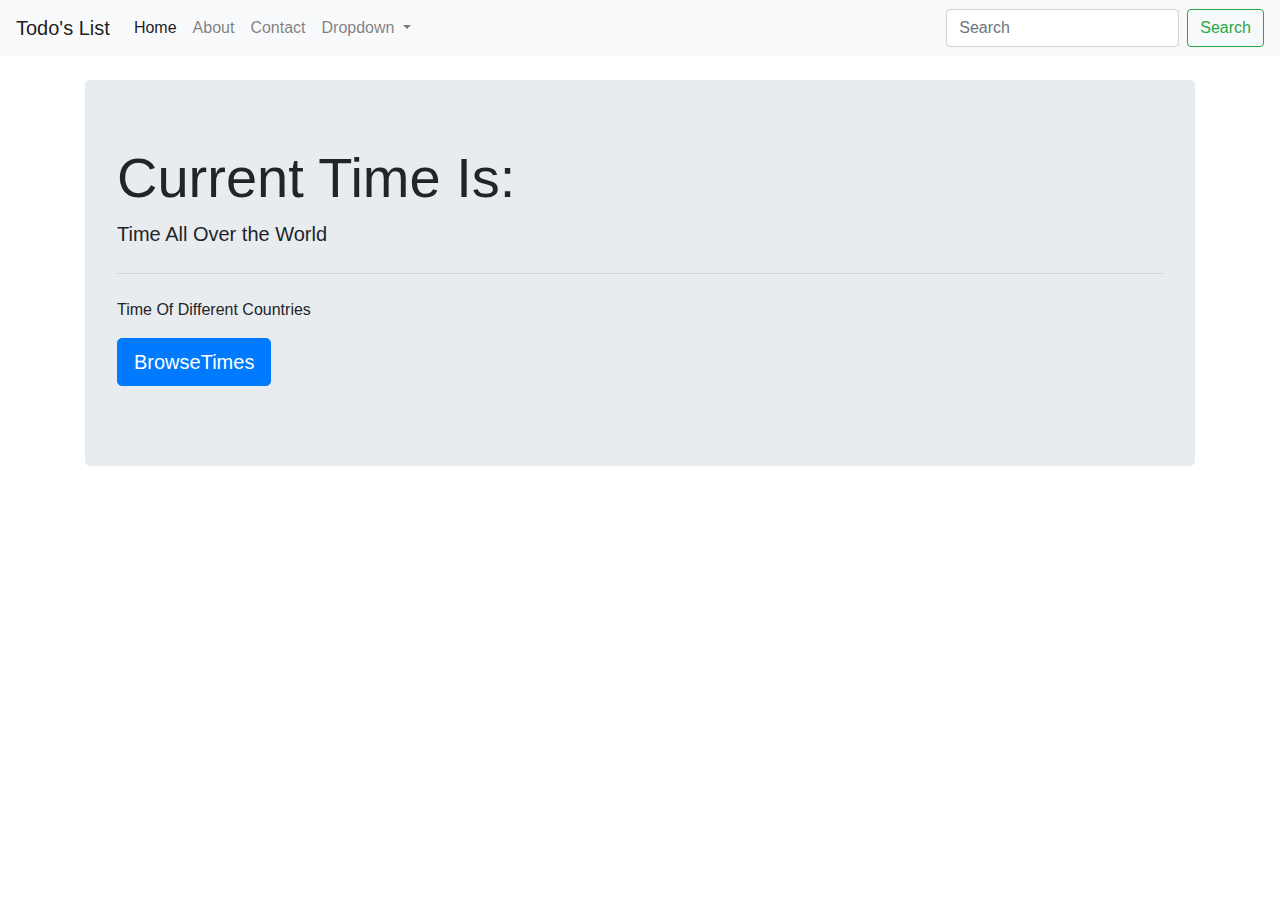
<file: Clock/Index.html>
<!doctype html>
<html lang="en">
  <head>
    <!-- Required meta tags -->
    <meta charset="utf-8">
    <meta name="viewport" content="width=device-width, initial-scale=1, shrink-to-fit=no">

    <!-- Bootstrap CSS -->
    <link rel="stylesheet" href="https://cdn.jsdelivr.net/npm/bootstrap@4.0.0/dist/css/bootstrap.min.css" integrity="sha384-Gn5384xqQ1aoWXA+058RXPxPg6fy4IWvTNh0E263XmFcJlSAwiGgFAW/dAiS6JXm" crossorigin="anonymous">

    <title>Hello, world!</title>
  </head>
  <body>
    <nav class="navbar navbar-expand-lg navbar-light bg-light">
        <a class="navbar-brand" href="#">Todo's List</a>
        <button class="navbar-toggler" type="button" data-toggle="collapse" data-target="#navbarSupportedContent" aria-controls="navbarSupportedContent" aria-expanded="false" aria-label="Toggle navigation">
          <span class="navbar-toggler-icon"></span>
        </button>
      
        <div class="collapse navbar-collapse" id="navbarSupportedContent">
          <ul class="navbar-nav mr-auto">
            <li class="nav-item active">
              <a class="nav-link" href="#">Home <span class="sr-only">(current)</span></a>
            </li>
            <li class="nav-item">
              <a class="nav-link" href="#">About</a>
            </li>
            <li class="nav-item">
              <a class="nav-link " href="#">Contact</a>
            </li>
            <li class="nav-item dropdown">
              <a class="nav-link dropdown-toggle" href="#" id="navbarDropdown" role="button" data-toggle="dropdown" aria-haspopup="true" aria-expanded="false">
                Dropdown
              </a>
              <div class="dropdown-menu" aria-labelledby="navbarDropdown">
                <a class="dropdown-item" href="#">Action</a>
                <a class="dropdown-item" href="#">Another action</a>
                <div class="dropdown-divider"></div>
                <a class="dropdown-item" href="#">Something else here</a>
              </div>
            </li>
          </ul>
          <form class="form-inline my-2 my-lg-0">
            <input class="form-control mr-sm-2" type="search" placeholder="Search" aria-label="Search">
            <button class="btn btn-outline-success my-2 my-sm-0" type="submit">Search</button>
          </form>
        </div>
      </nav>

      <div class="container my-4">
        <div class="jumbotron">
            <h1 class="display-4">Current Time Is: <span id="time"></span></h1>
            <p class="lead">Time All Over the World</p>
            <hr class="my-4">
            <p>Time Of Different Countries</p>
            <p class="lead">
              <a class="btn btn-primary btn-lg" href="#" role="button">BrowseTimes</a>
            </p>
          </div>
      </div>

    <script src="./App.js"></script>
    <!-- Optional JavaScript -->
    <!-- jQuery first, then Popper.js, then Bootstrap JS -->
    <script src="https://code.jquery.com/jquery-3.2.1.slim.min.js" integrity="sha384-KJ3o2DKtIkvYIK3UENzmM7KCkRr/rE9/Qpg6aAZGJwFDMVNA/GpGFF93hXpG5KkN" crossorigin="anonymous"></script>
    <script src="https://cdn.jsdelivr.net/npm/popper.js@1.12.9/dist/umd/popper.min.js" integrity="sha384-ApNbgh9B+Y1QKtv3Rn7W3mgPxhU9K/ScQsAP7hUibX39j7fakFPskvXusvfa0b4Q" crossorigin="anonymous"></script>
    <script src="https://cdn.jsdelivr.net/npm/bootstrap@4.0.0/dist/js/bootstrap.min.js" integrity="sha384-JZR6Spejh4U02d8jOt6vLEHfe/JQGiRRSQQxSfFWpi1MquVdAyjUar5+76PVCmYl" crossorigin="anonymous"></script>
  </body>
</html>
</file>
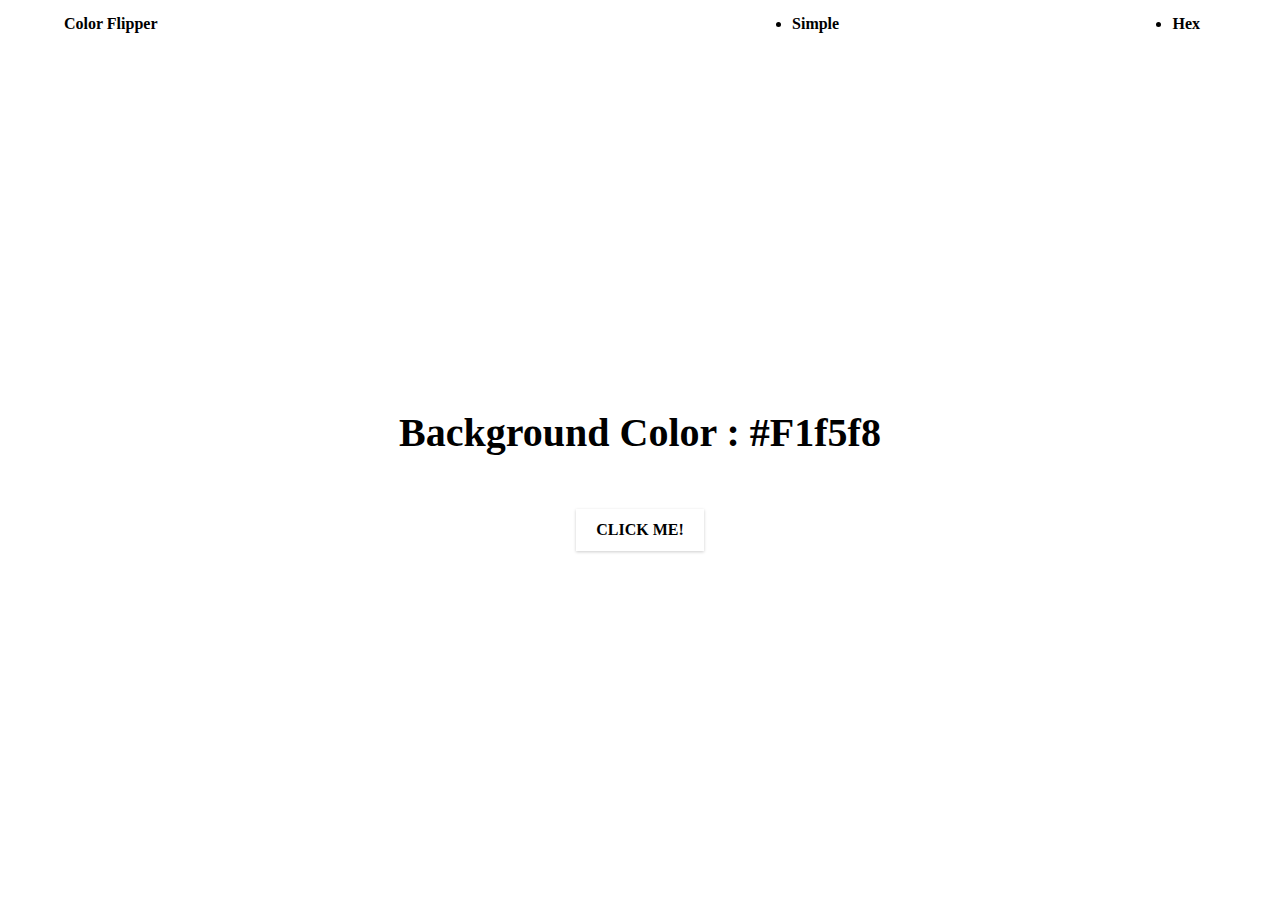
<file: Color Flipper/index.html>
<!DOCTYPE html>
<html lang="en">
<head>
    <meta charset="UTF-8">
    <meta http-equiv="X-UA-Compatible" content="IE=edge">
    <meta name="viewport" content="width=device-width, initial-scale=1.0">
    <title>Color Flipper</title>
    <link rel="stylesheet" href="Style.css">
</head>
<body>
    <nav>
        <div class="nav-center">
            <h4>Color Flipper</h4>
            <ul class="nav-links"></ul>
            <li> <a href="index.html"> Simple </a></li>
            <li> <a href="index.html"> Hex </a></li>
        </div>
    </nav>
     <main>
         <div class="container"> 
             <h2> Background color : 
                 <span class="color">
                     #f1f5f8
             </span>
            </h2>
             <button class="btn btn-hero" id="btn">Click me!</button>
         </div>
         
     </main>
</body>
<script src="app.js"></script>
</html>
</file>
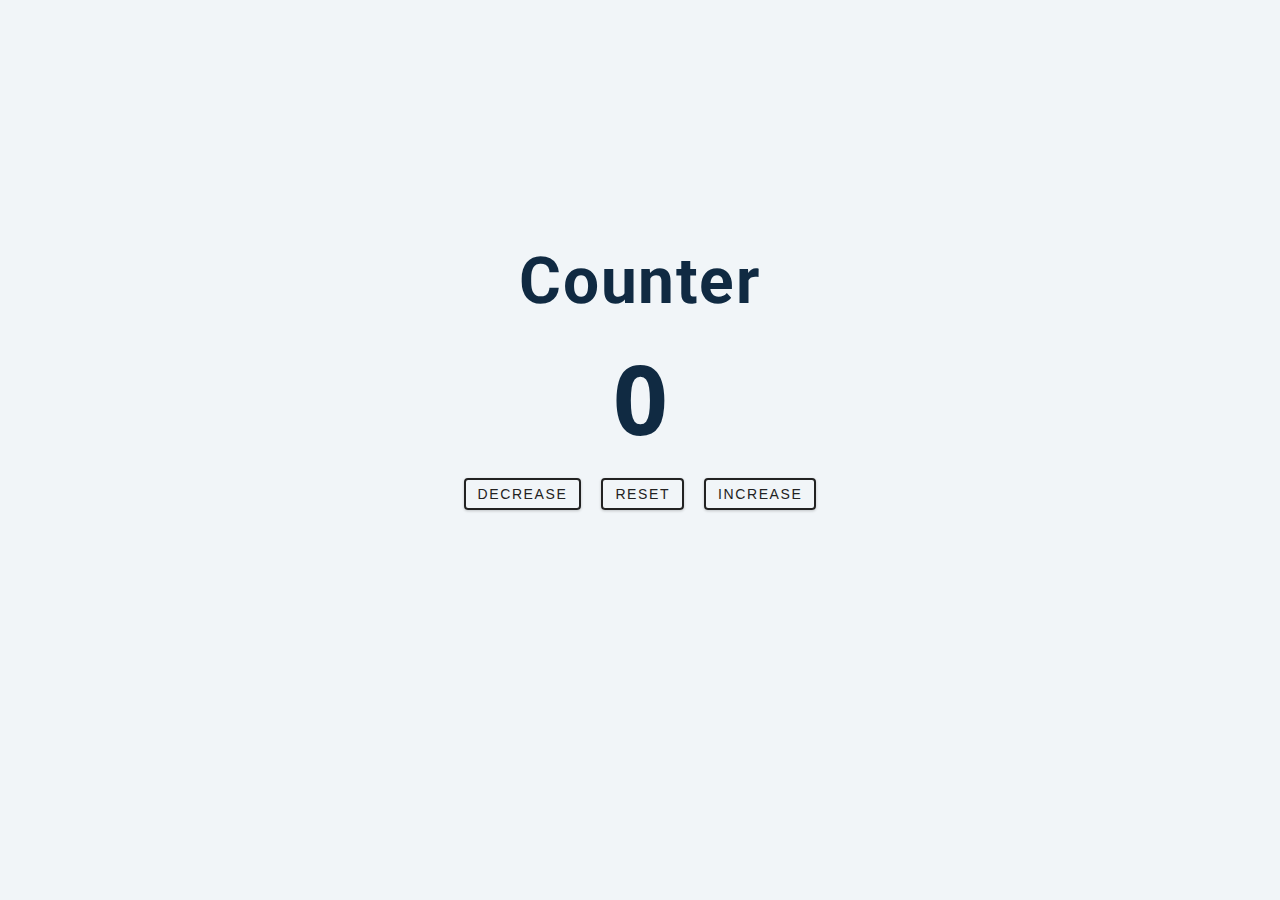
<file: Counter/Index.html>
<!DOCTYPE html>
<html lang="en">
<head>
    <meta charset="UTF-8">
    <meta http-equiv="X-UA-Compatible" content="IE=edge">
    <meta name="viewport" content="width=device-width, initial-scale=1.0">
    <title>Counter</title>
    <link rel="stylesheet" href="Style.css">
</head>
<body>
    <div class="container">
        <h1>
            Counter
        </h1>
        <span id= "value">0</span>
    </div>
    <div class=" container-btn">
        <button class="btn decrease">Decrease</button>
        <button class="btn reset">Reset</button>
        <button class="btn increase">Increase</button>
    </div>
    
</body>
<script src="app.js"></script>
</html>
</file>
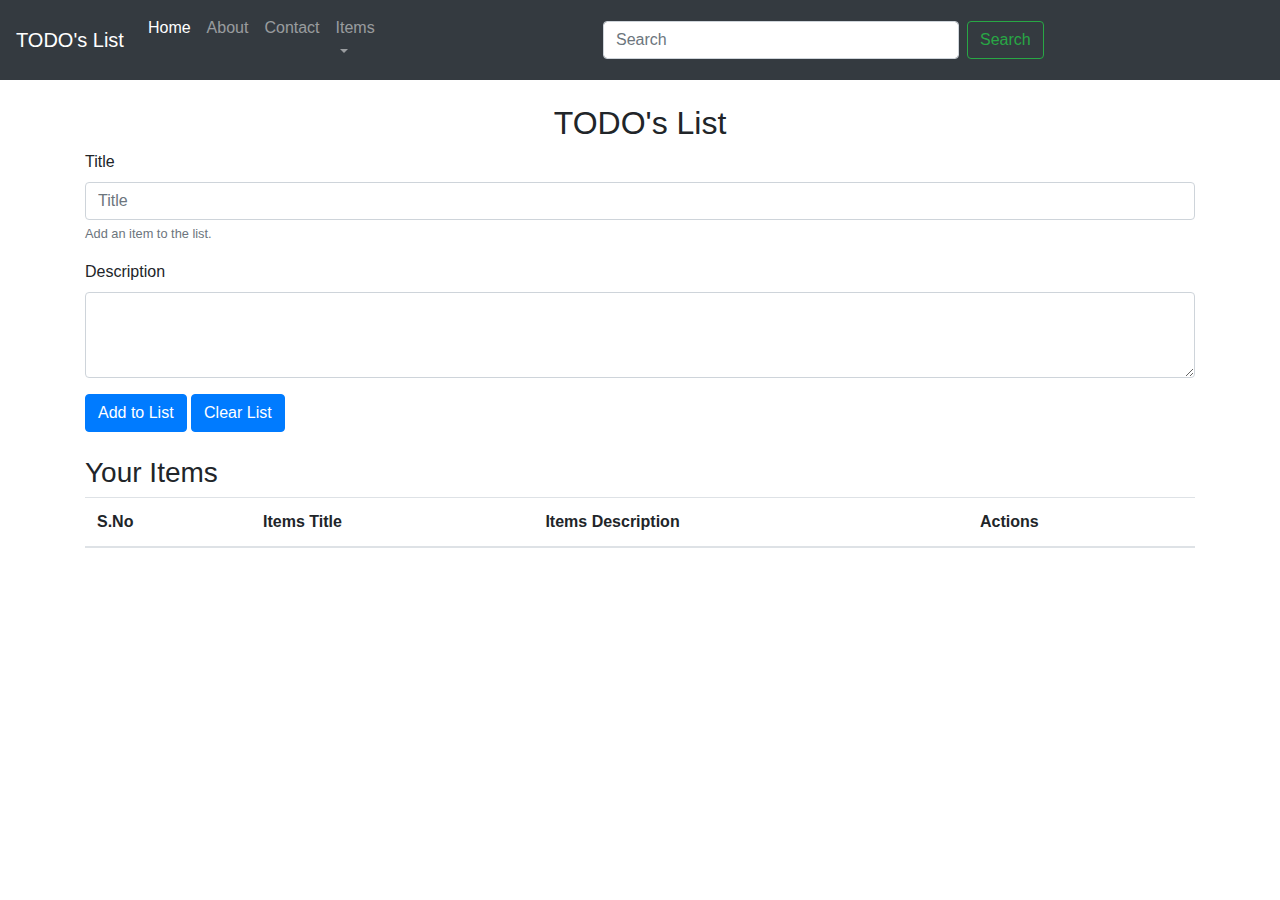
<file: Todo List/index.html>
<!DOCTYPE html>
<html lang="en">
  <head>
    <!-- Required meta tags -->
    <meta charset="utf-8" />
    <meta
      name="viewport"
      content="width=device-width, initial-scale=1, shrink-to-fit=no"
    />

    <!-- Bootstrap CSS -->
    <link
      rel="stylesheet"
      href="https://cdn.jsdelivr.net/npm/bootstrap@4.0.0/dist/css/bootstrap.min.css"
      integrity="sha384-Gn5384xqQ1aoWXA+058RXPxPg6fy4IWvTNh0E263XmFcJlSAwiGgFAW/dAiS6JXm"
      crossorigin="anonymous"
    />

    <title>Todo List</title>
  </head>
  <body> 
    <nav class="navbar navbar-expand-lg navbar-dark bg-dark">
      <a class="navbar-brand" href="#">TODO's List</a>
      <button
        class="navbar-toggler"
        type="button"
        data-toggle="collapse"
        data-target="#navbarSupportedContent"
        aria-controls="navbarSupportedContent"
        aria-expanded="false"
        aria-label="Toggle navigation"
      >
        <span class="navbar-toggler-icon"></span>
      </button>

      <div class="collapse navbar-collapse" id="navbarSupportedContent">
        <ul class="navbar-nav mr-auto">
          <li class="nav-item active">
            <a class="nav-link" href="#"
              >Home <span class="sr-only">(current)</span></a
            >
          </li>
          <li class="nav-item">
            <a class="nav-link" href="#">About</a>
          </li>
          <li class="nav-item">
            <a class="nav-link " href="#">Contact</a>
          </li>
          <li class="nav-item dropdown">
            <a
              class="nav-link dropdown-toggle"
              href="#"
              id="navbarDropdown"
              role="button"
              data-toggle="dropdown"
              aria-haspopup="true"
              aria-expanded="false"
            >
              Items
            </a>
            <div class="dropdown-menu" aria-labelledby="navbarDropdown">
              <a class="dropdown-item" href="#">Action</a>
              <a class="dropdown-item" href="#">Another action</a>
              <div class="dropdown-divider"></div>
              <a class="dropdown-item" href="#">Something else here</a>
            </div>
          </li>
         
        </ul>
        <div class="d-flex w-100 justify-content-center">
        <form class="d-flex w-50 justify-content-center"  role="search ">
          <input
          id="myInput"
           onkeyup="mySearch()"
            class="form-control mr-sm-2"
            type="search"
            placeholder="Search"
            aria-label="Search"
          />
          <button class="btn btn-outline-success my-2 my-sm-0" type="submit">
            Search
          </button>
        </form>
      </div>
      </div>
    </nav>
<div class="container my-4">
    <h2 class="text-center">
        TODO's List
    </h2>
   
        <div class="form-group">
            <label for="title" class="form-label">Title</label>
            <input type="text" class="form-control" id="title" placeholder="Title">
            <small id="emailHelp" class="form-text text-muted">Add an item to the list.</small>
        </div>
        <div class="form-group">
            <label for="description" class="form-label">Description</label>
            <textarea class="form-control" id="description" rows="3"></textarea>
        </div>
        <button type="submit" class="btn btn-primary" id="add">Add to List</button>
        <button type="submit" class="btn btn-primary" onclick="clearstorage()" id="clear">Clear List</button>

      <div id="items" class="my-4">
        <h3>Your Items</h3>
        <table class="table">
            <thead>
              <tr>
                <th scope="col">S.No</th>
                <th scope="col">Items Title</th>
                <th scope="col">Items Description</th>
                <th scope="col">Actions</th>
              </tr>
            </thead>
            <tbody id="tableBody">
              <tr>
                <th scope="row">1</th>
                <td>Coffee</td>
                <td>I drink Coffee at 3:00Pm</td>
                <td> <button class="btn btn-primary btn-sm" onclick="deleted()">Delete</button></td>
              </tr>
            </tbody>
          </table>
     </div>
</div>

<script src="./App.js"> </script>

<script
src="https://code.jquery.com/jquery-3.2.1.slim.min.js"
integrity="sha384-KJ3o2DKtIkvYIK3UENzmM7KCkRr/rE9/Qpg6aAZGJwFDMVNA/GpGFF93hXpG5KkN"
crossorigin="anonymous"
></script>
<script
src="https://cdn.jsdelivr.net/npm/popper.js@1.12.9/dist/umd/popper.min.js"
integrity="sha384-ApNbgh9B+Y1QKtv3Rn7W3mgPxhU9K/ScQsAP7hUibX39j7fakFPskvXusvfa0b4Q"
crossorigin="anonymous"
></script>
<script
src="https://cdn.jsdelivr.net/npm/bootstrap@4.0.0/dist/js/bootstrap.min.js"
integrity="sha384-JZR6Spejh4U02d8jOt6vLEHfe/JQGiRRSQQxSfFWpi1MquVdAyjUar5+76PVCmYl"
crossorigin="anonymous"
></script>
</body>
</html>
</file>
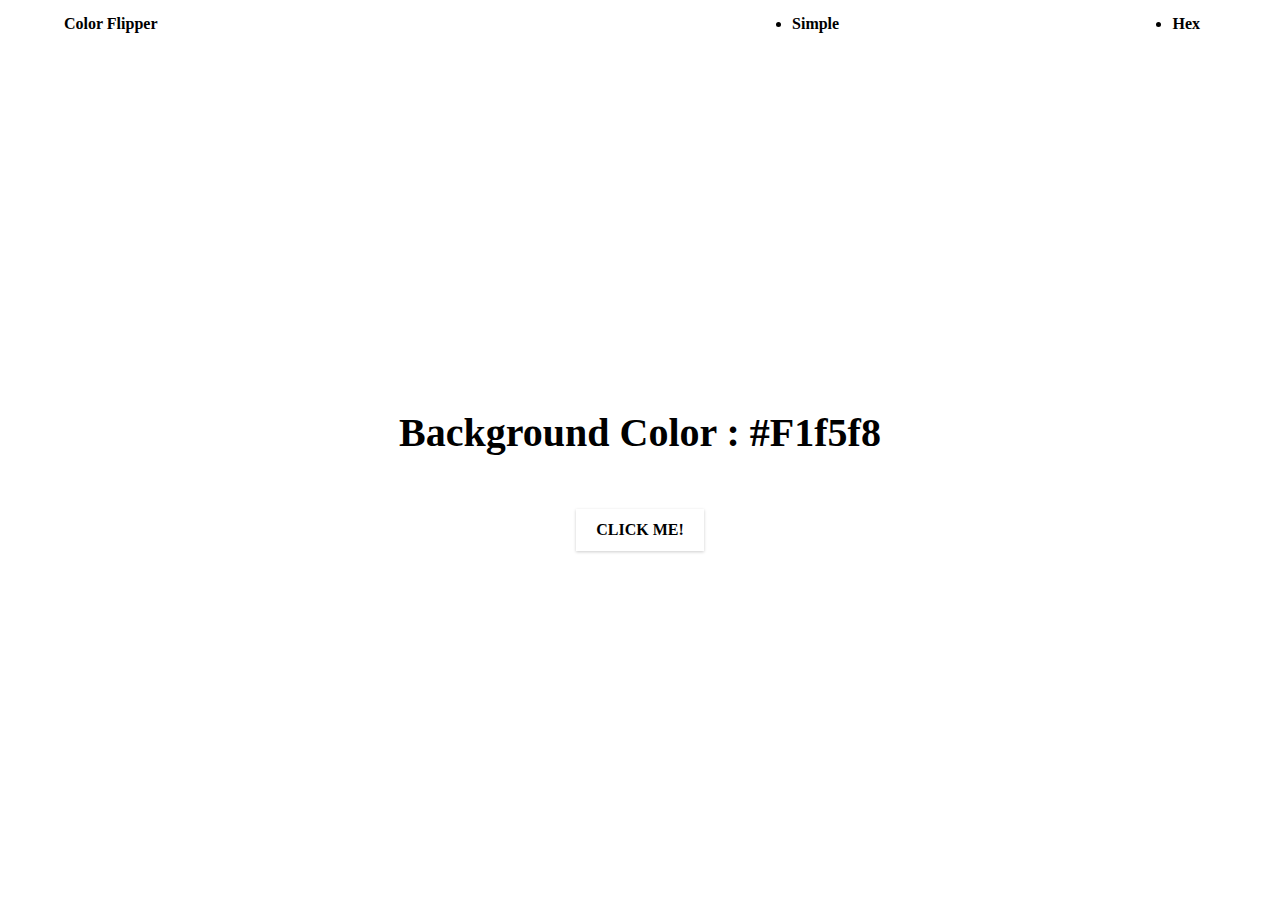
<file: Color Flipper/hex.html>
<!DOCTYPE html>
<html lang="en">
<head>
    <meta charset="UTF-8">
    <meta http-equiv="X-UA-Compatible" content="IE=edge">
    <meta name="viewport" content="width=device-width, initial-scale=1.0">
    <title>Color Flipper</title>
    <link rel="stylesheet" href="Style.css">
</head> 
<body>
    <nav>
        <div class="nav-center">
            <h4>Color Flipper</h4>
            <ul class="nav-links"></ul>
            <li> <a href="index.html"> Simple </a></li>
            <li> <a href="index.html"> Hex </a></li>
        </div>
    </nav>
     <main>
         <div class="container"> 
             <h2> Background color : 
                 <span class="color">
                     #f1f5f8
             </span>
            </h2>
             <button class="btn btn-hero" id="btn">Click me!</button>
         </div>
         
     </main>
</body>
<script src="hex.js"></script>
</html>
</file>
<file: Color Flipper/Style.css>
*
=============== 
Fonts
===============
*/
@import url("https://fonts.googleapis.com/css?family=Open+Sans|Roboto:400,700&display=swap");

/*
=============== 
Variables
===============
*/

:root {
  /* dark shades of primary color*/
  --clr-primary-1: hsl(205, 86%, 17%);
  --clr-primary-2: hsl(205, 77%, 27%);
  --clr-primary-3: hsl(205, 72%, 37%);
  --clr-primary-4: hsl(205, 63%, 48%);
  /* primary/main color */
  --clr-primary-5: hsl(205, 78%, 60%);
  /* lighter shades of primary color */
  --clr-primary-6: hsl(205, 89%, 70%);
  --clr-primary-7: hsl(205, 90%, 76%);
  --clr-primary-8: hsl(205, 86%, 81%);
  --clr-primary-9: hsl(205, 90%, 88%);
  --clr-primary-10: hsl(205, 100%, 96%);
  /* darkest grey - used for headings */
  --clr-grey-1: hsl(209, 61%, 16%);
  --clr-grey-2: hsl(211, 39%, 23%);
  --clr-grey-3: hsl(209, 34%, 30%);
  --clr-grey-4: hsl(209, 28%, 39%);
  /* grey used for paragraphs */
  --clr-grey-5: hsl(210, 22%, 49%);
  --clr-grey-6: hsl(209, 23%, 60%);
  --clr-grey-7: hsl(211, 27%, 70%);
  --clr-grey-8: hsl(210, 31%, 80%);
  --clr-grey-9: hsl(212, 33%, 89%);
  --clr-grey-10: hsl(210, 36%, 96%);
  --clr-white: #fff;
  --clr-red-dark: hsl(360, 67%, 44%);
  --clr-red-light: hsl(360, 71%, 66%);
  --clr-green-dark: hsl(125, 67%, 44%);
  --clr-green-light: hsl(125, 71%, 66%);
  --clr-black: #222;
  --ff-primary: "Roboto", sans-serif;
  --ff-secondary: "Open Sans", sans-serif;
  --transition: all 0.3s linear;
  --spacing: 0.1rem;
  --radius: 0.25rem;
  --light-shadow: 0 5px 15px rgba(0, 0, 0, 0.1);
  --dark-shadow: 0 5px 15px rgba(0, 0, 0, 0.2);
  --max-width: 1170px;
  --fixed-width: 620px;
}
/*
=============== 
Global Styles
===============
*/

*,
::after,
::before {
  margin: 0;
  padding: 0;
  box-sizing: border-box;
}
body {
  font-family: var(--ff-secondary);
  background: var(--clr-grey-10);
  color: var(--clr-grey-1);
  line-height: 1.5;
  font-size: 0.875rem;
}
ul {
  list-style-type: none;
}
a {
  text-decoration: none;
}
h1,
h2,
h3,
h4 {
  letter-spacing: var(--spacing);
  text-transform: capitalize;
  line-height: 1.25;
  margin-bottom: 0.75rem;
  font-family: var(--ff-primary);
}
h1 {
  font-size: 3rem;
}
h2 {
  font-size: 2rem;
}
h3 {
  font-size: 1.25rem;
}
h4 {
  font-size: 0.875rem;
}
p {
  margin-bottom: 1.25rem;
  color: var(--clr-grey-5);
}
@media screen and (min-width: 800px) {
  h1 {
    font-size: 4rem;
  }
  h2 {
    font-size: 2.5rem;
  }
  h3 {
    font-size: 1.75rem;
  }
  h4 {
    font-size: 1rem;
  }
  body {
    font-size: 1rem;
  }
  h1,
  h2,
  h3,
  h4 {
    line-height: 1;
  }
}
/*  global classes */

/* section */
.section {
  padding: 5rem 0;
}

.section-center {
  width: 90vw;
  margin: 0 auto;
  max-width: 1170px;
}
@media screen and (min-width: 992px) {
  .section-center {
    width: 95vw;
  }
}
main {
  min-height: 100vh;
  display: grid;
  place-items: center;
}

/*
=============== 
Nav
===============
*/
nav {
  background: var(--clr-white);
  height: 3rem;
  display: grid;
  align-items: center;
  box-shadow: var(--dark-shadow);
}
.nav-center {
  width: 90vw;
  max-width: var(--fixed-width);
  margin: 0 auto;
  display: flex;
  align-items: center;
  justify-content: space-between;
}
.nav-center h4 {
  margin-bottom: 0;
  color: var(--clr-primary-5);
}
.nav-links {
  display: flex;
}
nav a {
  text-transform: capitalize;
  font-weight: 700;
  font-size: 1rem;
  color: var(--clr-primary-1);
  letter-spacing: var(--spacing);
  margin-right: 1rem;
}
nav a:hover {
  color: var(--clr-primary-5);
}
/*
=============== 
Container
===============
*/
main {
  min-height: calc(100vh - 3rem);
  display: grid;
  place-items: center;
}
.container {
  text-align: center;
}
.container h2 {
  background: var(--clr-black);
  color: var(--clr-white);
  padding: 1rem;
  border-radius: var(--radius);
  margin-bottom: 2.5rem;
}
.color {
  color: var(--clr-primary-5);
}
.btn-hero {
  font-family: var(--ff-primary);
  text-transform: uppercase;
  background: transparent;
  color: var(--clr-black);
  letter-spacing: var(--spacing);
  display: inline-block;
  font-weight: 700;
  transition: var(--transition);
  border: 2px solid var(--clr-black);
  cursor: pointer;
  box-shadow: 0 1px 3px rgba(0, 0, 0, 0.2);
  border-radius: var(--radius);
  font-size: 1rem;
  padding: 0.75rem 1.25rem;
}
.btn-hero:hover {
  color: var(--clr-white);
  background: var(--clr-black);
}
</file>
<file: Counter/Style.css>
/*
=============== 
Fonts
===============
*/
@import url("https://fonts.googleapis.com/css?family=Open+Sans|Roboto:400,700&display=swap");

/*
=============== 
Variables
===============
*/

:root {
  /* dark shades of primary color*/
  --clr-primary-1: hsl(205, 86%, 17%);
  --clr-primary-2: hsl(205, 77%, 27%);
  --clr-primary-3: hsl(205, 72%, 37%);
  --clr-primary-4: hsl(205, 63%, 48%);
  /* primary/main color */
  --clr-primary-5: hsl(205, 78%, 60%);
  /* lighter shades of primary color */
  --clr-primary-6: hsl(205, 89%, 70%);
  --clr-primary-7: hsl(205, 90%, 76%);
  --clr-primary-8: hsl(205, 86%, 81%);
  --clr-primary-9: hsl(205, 90%, 88%);
  --clr-primary-10: hsl(205, 100%, 96%);
  /* darkest grey - used for headings */
  --clr-grey-1: hsl(209, 61%, 16%);
  --clr-grey-2: hsl(211, 39%, 23%);
  --clr-grey-3: hsl(209, 34%, 30%);
  --clr-grey-4: hsl(209, 28%, 39%);
  /* grey used for paragraphs */
  --clr-grey-5: hsl(210, 22%, 49%);
  --clr-grey-6: hsl(209, 23%, 60%);
  --clr-grey-7: hsl(211, 27%, 70%);
  --clr-grey-8: hsl(210, 31%, 80%);
  --clr-grey-9: hsl(212, 33%, 89%);
  --clr-grey-10: hsl(210, 36%, 96%);
  --clr-white: #fff;
  --clr-red-dark: hsl(360, 67%, 44%);
  --clr-red-light: hsl(360, 71%, 66%);
  --clr-green-dark: hsl(125, 67%, 44%);
  --clr-green-light: hsl(125, 71%, 66%);
  --clr-black: #222;
  --ff-primary: "Roboto", sans-serif;
  --ff-secondary: "Open Sans", sans-serif;
  --transition: all 0.3s linear;
  --spacing: 0.1rem;
  --radius: 0.25rem;
  --light-shadow: 0 5px 15px rgba(0, 0, 0, 0.1);
  --dark-shadow: 0 5px 15px rgba(0, 0, 0, 0.2);
  --max-width: 1170px;
  --fixed-width: 620px;
}
/*
=============== 
Global Styles
===============
*/

*,
::after,
::before {
  margin: 0;
  padding: 0;
  box-sizing: border-box;
}
body {
  font-family: var(--ff-secondary);
  background: var(--clr-grey-10);
  color: var(--clr-grey-1);
  line-height: 1.5;
  font-size: 0.875rem;
}
ul {
  list-style-type: none;
}
a {
  text-decoration: none;
}
h1,
h2,
h3,
h4 {
  letter-spacing: var(--spacing);
  text-transform: capitalize;
  line-height: 1.25;
  margin-bottom: 0.75rem;
  font-family: var(--ff-primary);
}
h1 {
  font-size: 3rem;
}
h2 {
  font-size: 2rem;
}
h3 {
  font-size: 1.25rem;
}
h4 {
  font-size: 0.875rem;
}
p {
  margin-bottom: 1.25rem;
  color: var(--clr-grey-5);
}
@media screen and (min-width: 800px) {
  h1 {
    font-size: 4rem;
  }
  h2 {
    font-size: 2.5rem;
  }
  h3 {
    font-size: 1.75rem;
  }
  h4 {
    font-size: 1rem;
  }
  body {
    font-size: 1rem;
  }
  h1,
  h2,
  h3,
  h4 {
    line-height: 1;
  }
}
/*  global classes */

/* section */
.section {
  padding: 5rem 0;
}

.section-center {
  width: 90vw;
  margin: 0 auto;
  max-width: 1170px;
}
@media screen and (min-width: 992px) {
  .section-center {
    width: 95vw;
  }
}
main {
  min-height: 100vh;
  display: grid;
  place-items: center;
}

/*
=============== 
Counter
===============
*/

main {
  min-height: 100vh;
  display: grid;
  place-items: center;
}
.container {
  padding-top: 250px;
  text-align: center;
}
.container-btn {
    text-align: center;
  }
#value {
  font-size: 6rem;
  font-weight: bold;
}
.btn {
  text-transform: uppercase;
  background: transparent;
  color: var(--clr-black);
  padding: 0.375rem 0.75rem;
  letter-spacing: var(--spacing);
  display: inline-block;
  transition: var(--transition);
  font-size: 0.875rem;
  border: 2px solid var(--clr-black);
  cursor: pointer;
  box-shadow: 0 1px 3px rgba(0, 0, 0, 0.2);
  border-radius: var(--radius);
  margin: 0.5rem;
}
.btn:hover {
  color: var(--clr-white);
  background: var(--clr-black);
}
</file>
